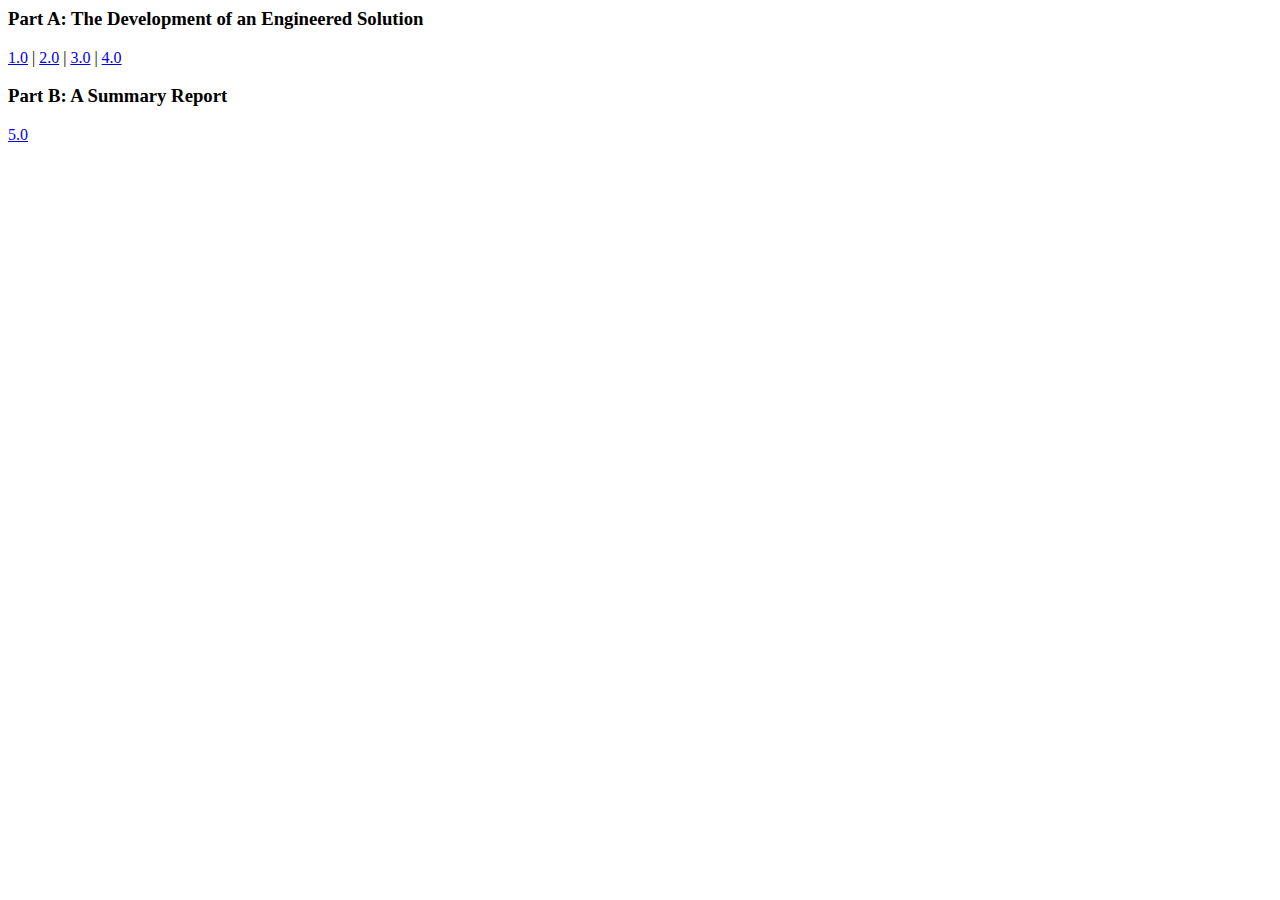
<file: docs/index.html>
<doctype html>
<html>
  <style>
    @import url("styles/index.css");
  </style>
  <script src="scripts/index.js"></script>
  <title>Navigation - Engineering Folio</title>
  <p>
    <h3>Part A: The Development of an Engineered Solution</h3>
    <nav>
      <a href="1.0.html">1.0</a> |
      <a href="2.0.html">2.0</a> |
      <a href="3.0.html">3.0</a> |
      <a href="4.0.html">4.0</a>
    </nav>
    <h3>Part B: A Summary Report</h3>
    <nav>
      <a href="5.0.html">5.0</a>
    </nav>
    <br>
    <!--<button>Pointless Button</button>-->
  </p>
</html>
</file>
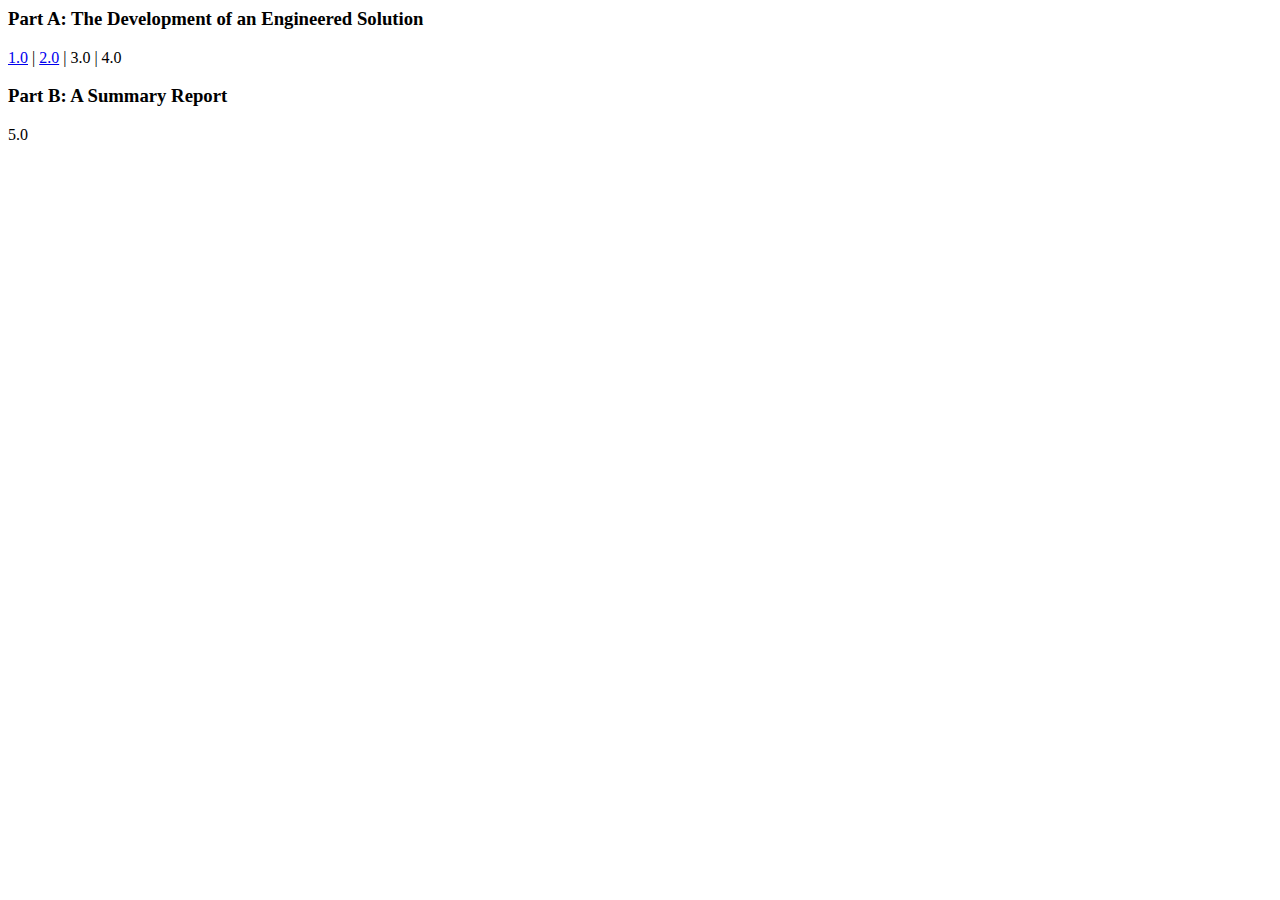
<file: Site Files/index.html>
<doctype html>
<html>
  <style>
    @import url("styles/index.css");
  </style>
  <script src="scripts/index.js"></script>
  <title>Navigation - Engineering Folio</title>
  <p>
    <h3>Part A: The Development of an Engineered Solution</h3>
    <nav>
      <a href="1.0.html">1.0</a> |
      <a href="2.0.html">2.0</a> |
      <a >3.0</a> |
      <a >4.0</a>
    </nav>
    <h3>Part B: A Summary Report</h3>
    <nav>
      <a >5.0</a>
    </nav>
  </p>
</html>
</file>
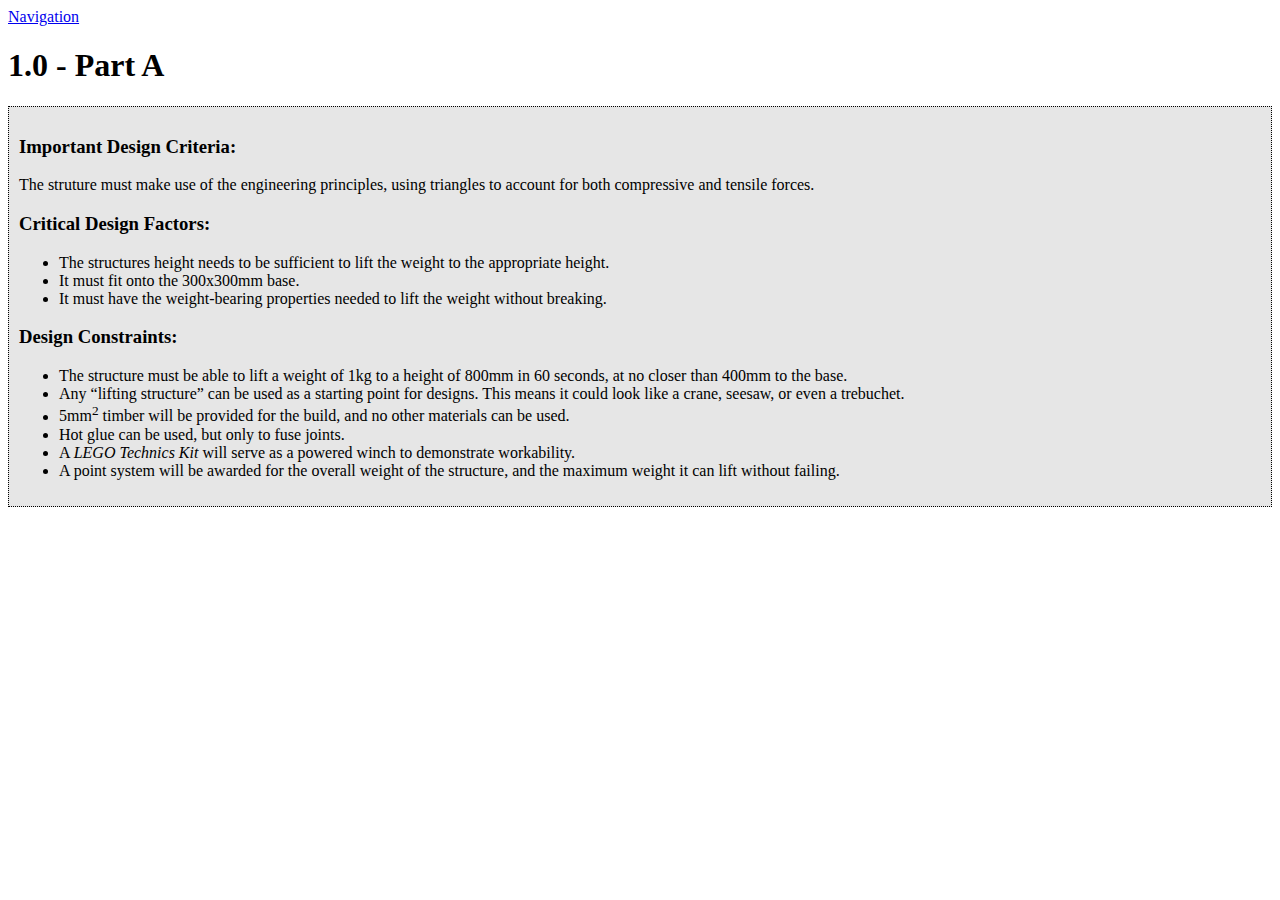
<file: docs/1.0.html>
<doctype html>
<html>
  <style>
    @import url("styles/index.css");
  </style>
  <script src="scripts/index.js"></script>
  <title>1.0 - Part A - Engineering Folio</title>
  <a href="index.html">Navigation</a><br>
  <h1>1.0 - Part A</h1>
  <div id="content">
    <h3>Important Design Criteria:</h3>
    <p>The struture must make use of the engineering principles, using triangles to account for both compressive and tensile forces.</p>
    <h3>Critical Design Factors:</h3>
    <ul>
      <li>The structures height needs to be sufficient to lift the weight to the appropriate height.</li>
      <li>It must fit onto the 300x300mm base.</li>
      <li>It must have the weight-bearing properties needed to lift the weight without breaking.</li>
    </ul>
    <h3>Design Constraints:</h3>
    <ul>
      <li>The structure must be able to lift a weight of 1kg to a height of 800mm in 60 seconds, at no closer than 400mm to the base.</li>
      <li>Any “lifting structure” can be used as a starting point for designs. This means it could look like a crane, seesaw, or even a trebuchet.</li>
      <li>5mm<sup>2</sup> timber will be provided for the build, and no other materials can be used.</li>
      <li>Hot glue can be used, but only to fuse joints.</li>
      <li>A <em>LEGO Technics Kit</em> will serve as a powered winch to demonstrate workability.</li>
      <li>A point system will be awarded for the overall weight of the structure, and the maximum weight it can lift without failing.</li>
    </ul>
  </div>
</html>
</file>
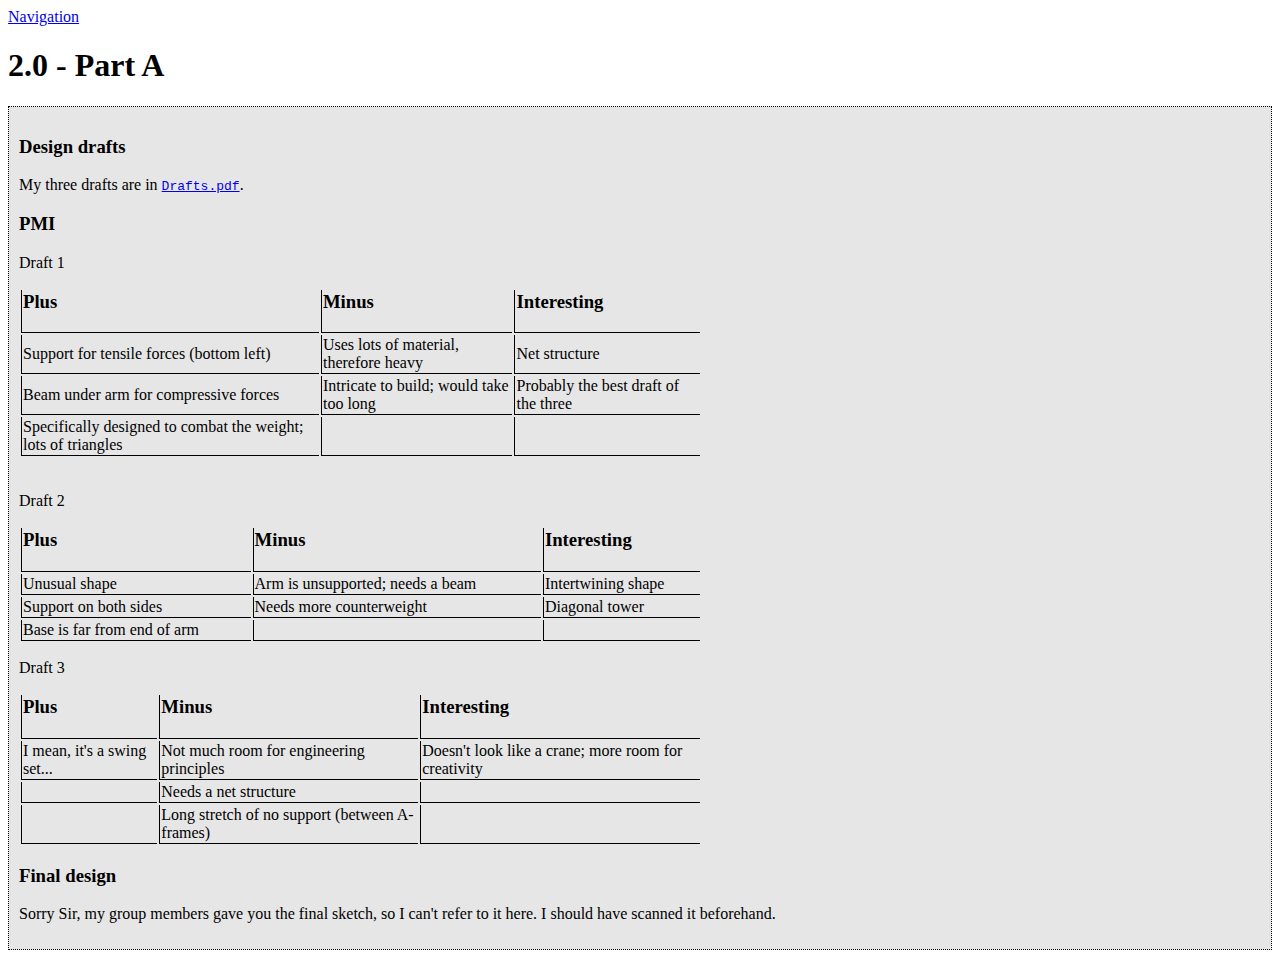
<file: docs/2.0.html>
<doctype html>
<html>
  <style>
    @import url("styles/index.css");
  </style>
  <script src="scripts/index.js"></script>
  <title>2.0 - Part A - Engineering Folio</title>
  <a href="index.html">Navigation</a><br>
  <h1>2.0 - Part A</h1>
  <div id="content">
    <h3>Design drafts</h3>
    <p>My three drafts are in <a href="https://github.com/TurnipGuy30/Engineering-Folio/blob/main/Drafts.pdf" target="_blank"><code>Drafts.pdf</code></a>.</p>
    <h3>PMI</h3>
    <p>Draft 1</p>
    <table width="55%" border="0">
      <tbody>
        <tr>
          <td><h3>Plus</h3></td>
          <td><h3>Minus</h3></td>
          <td><h3>Interesting</h3></td>
        </tr>
        <tr>
          <td>Support for tensile forces (bottom left)</td>
          <td>Uses lots of material, therefore heavy</td>
          <td>Net structure</td>
        </tr>
        <tr>
          <td>Beam under arm for compressive forces</td>
          <td>Intricate to build; would take too long</td>
          <td>Probably the best draft of the three</td>
        </tr>
        <tr>
          <td>Specifically designed to combat the weight; lots of triangles</td>
          <td>&nbsp;</td>
          <td>&nbsp;</td>
        </tr>
      </tbody>
    </table>
    <br>
    <p>Draft 2</p>
    <table width="55%" border="0">
      <tbody>
        <tr>
          <td><h3>Plus</h3></td>
          <td><h3>Minus</h3></td>
          <td><h3>Interesting</h3></td>
        </tr>
        <tr>
          <td>Unusual shape</td>
          <td>Arm is unsupported; needs a beam</td>
          <td>Intertwining shape</td>
        </tr>
        <tr>
          <td>Support on both sides</td>
          <td>Needs more counterweight</td>
          <td>Diagonal tower</td>
        </tr>
        <tr>
          <td>Base is far from end of arm</td>
          <td>&nbsp;</td>
          <td>&nbsp;</td>
        </tr>
      </tbody>
    </table>
    <p>Draft 3</p>
    <table width="55%" border="0">
      <tbody>
        <tr>
          <td><h3>Plus</h3></td>
          <td><h3>Minus</h3></td>
          <td><h3>Interesting</h3></td>
        </tr>
        <tr>
          <td>I mean, it's a swing set...</td>
          <td>Not much room for engineering principles</td>
          <td>Doesn't look like a crane; more room for creativity</td>
        </tr>
        <tr>
          <td></td>
          <td>Needs a net structure</td>
          <td></td>
        </tr>
        <tr>
          <td></td>
          <td>Long stretch of no support (between A-frames)</td>
          <td></td>
        </tr>
      </tbody>
    </table>
    <h3>Final design</h3>
    <p>Sorry Sir, my group members gave you the final sketch, so I can't refer to it here. I should have scanned it beforehand.</p>
  </div>
</html>
</file>
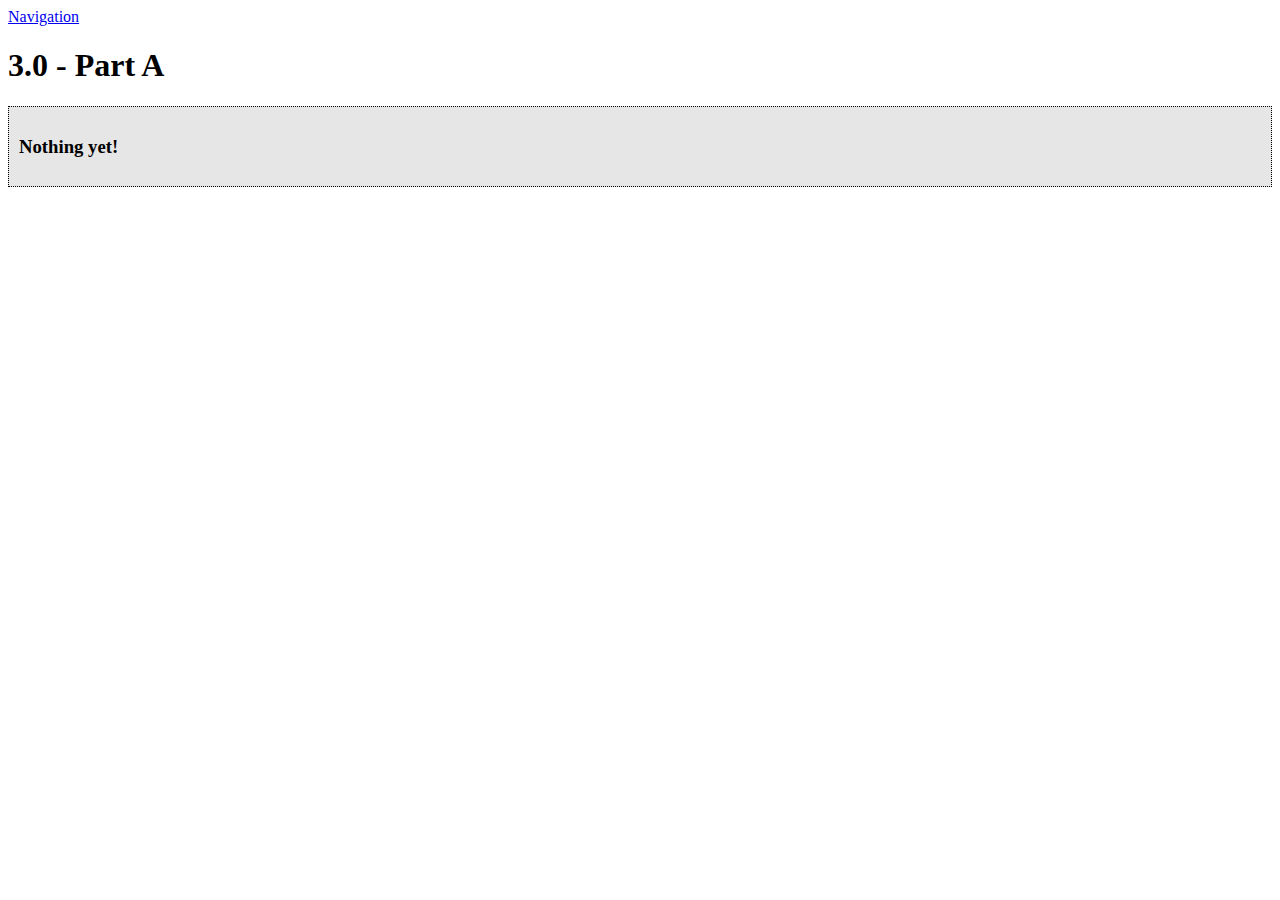
<file: docs/3.0.html>
<doctype html>
<html>
  <style>
    @import url("styles/index.css");
  </style>
  <script src="scripts/index.js"></script>
  <title>3.0 - Part A - Engineering Folio</title>
  <a href="index.html">Navigation</a><br>
  <h1>3.0 - Part A</h1>
  <div id="content">
    <h3>Nothing yet!</h3>
    <p></p>
  </div>
</html>
</file>
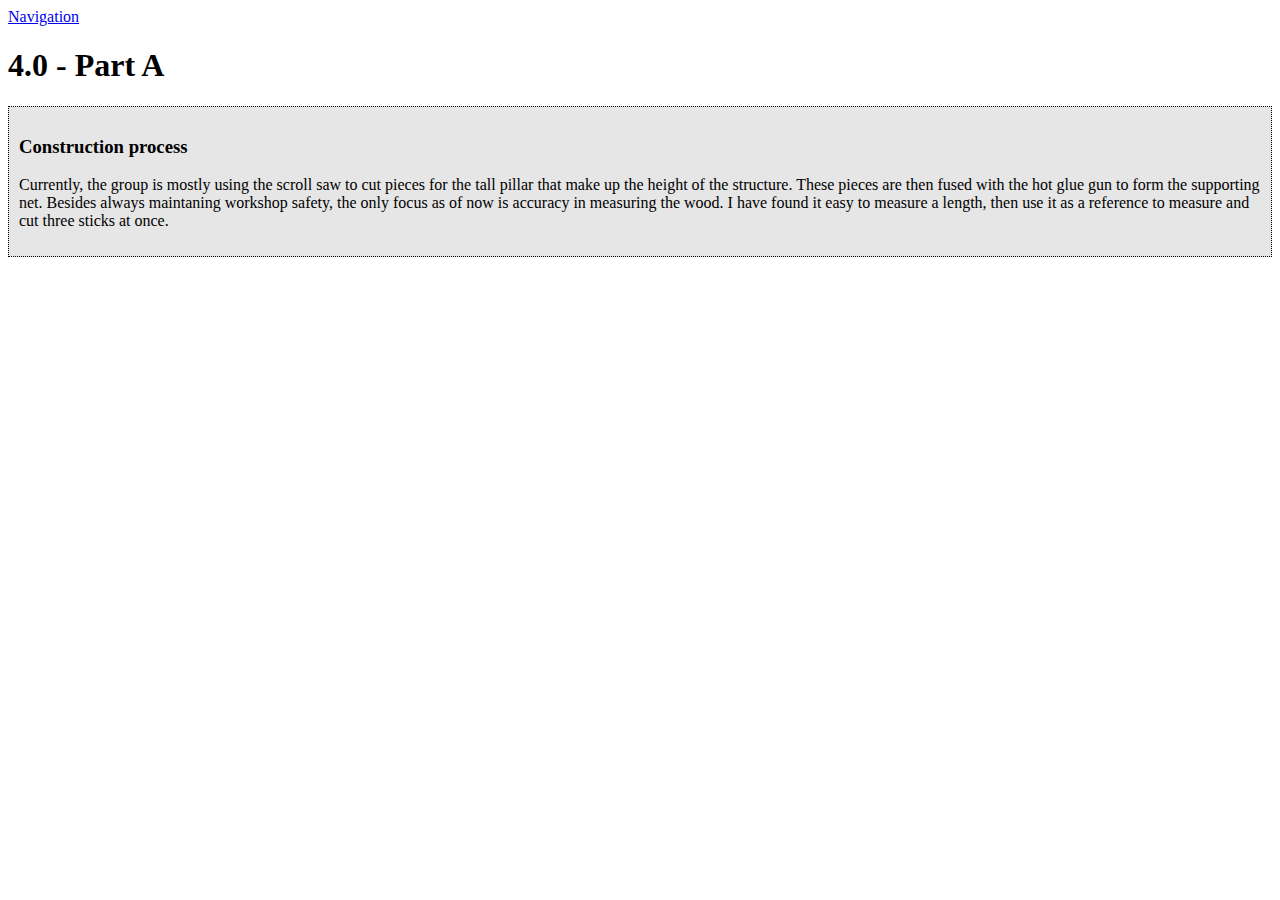
<file: docs/4.0.html>
<doctype html>
<html>
  <style>
    @import url("styles/index.css");
  </style>
  <script src="scripts/index.js"></script>
  <title>4.0 - Part A - Engineering Folio</title>
  <a href="index.html">Navigation</a><br>
  <h1>4.0 - Part A</h1>
  <div id="content">
    <h3>Construction process</h3>
    <p>Currently, the group is mostly using the scroll saw to cut pieces for the tall pillar that make up the height of the structure. These pieces are then fused with the hot glue gun to form the supporting net. Besides always maintaning workshop safety, the only focus as of now is accuracy in measuring the wood. I have found it easy to measure a length, then use it as a reference to measure and cut three sticks at once.</p>
  </div>
</html>
</file>
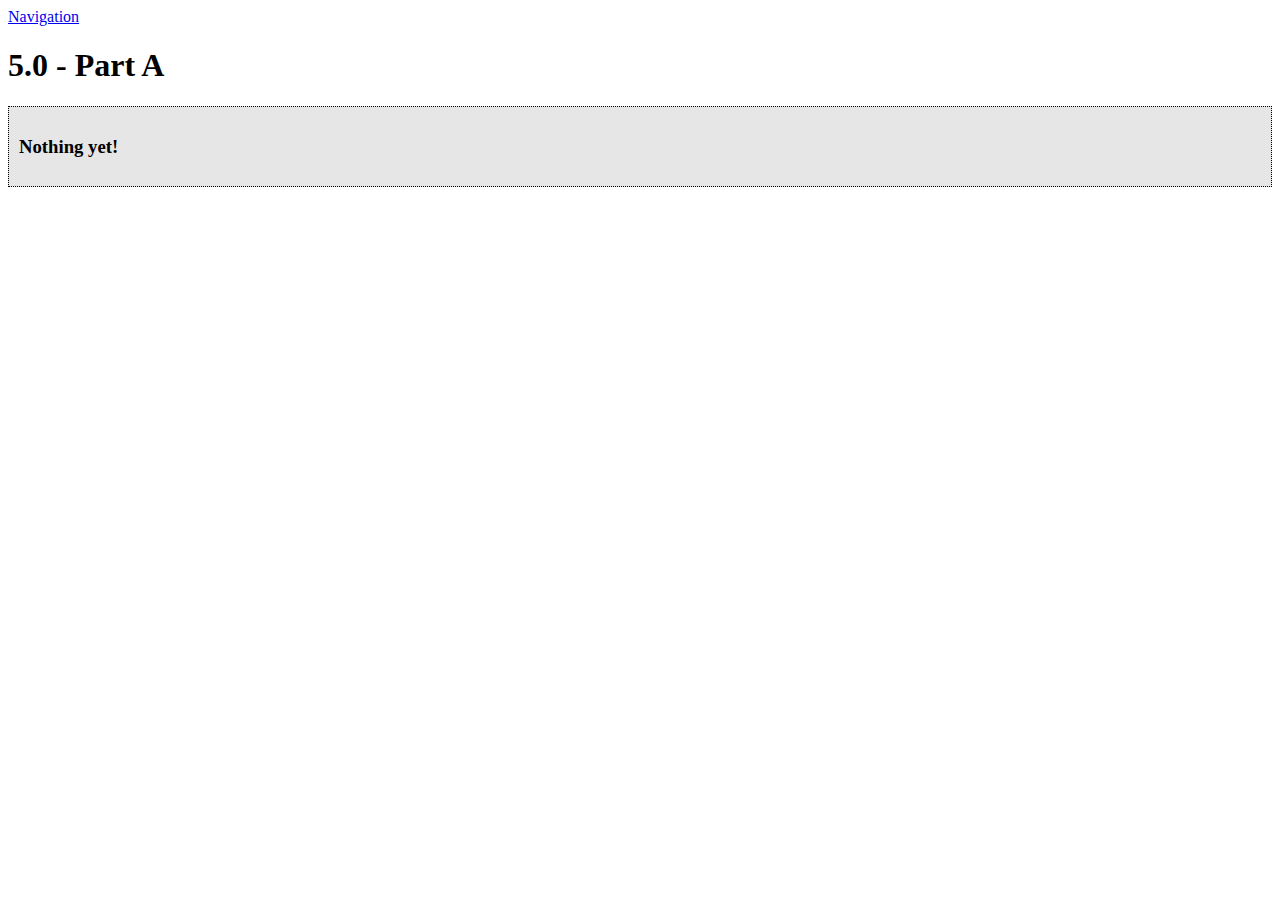
<file: docs/5.0.html>
<doctype html>
<html>
  <style>
    @import url("styles/index.css");
  </style>
  <script src="scripts/index.js"></script>
  <title>5.0 - Part B - Engineering Folio</title>
  <a href="index.html">Navigation</a><br>
  <h1>5.0 - Part A</h1>
  <div id="content">
    <h3>Nothing yet!</h3>
    <p></p>
  </div>
</html>
</file>
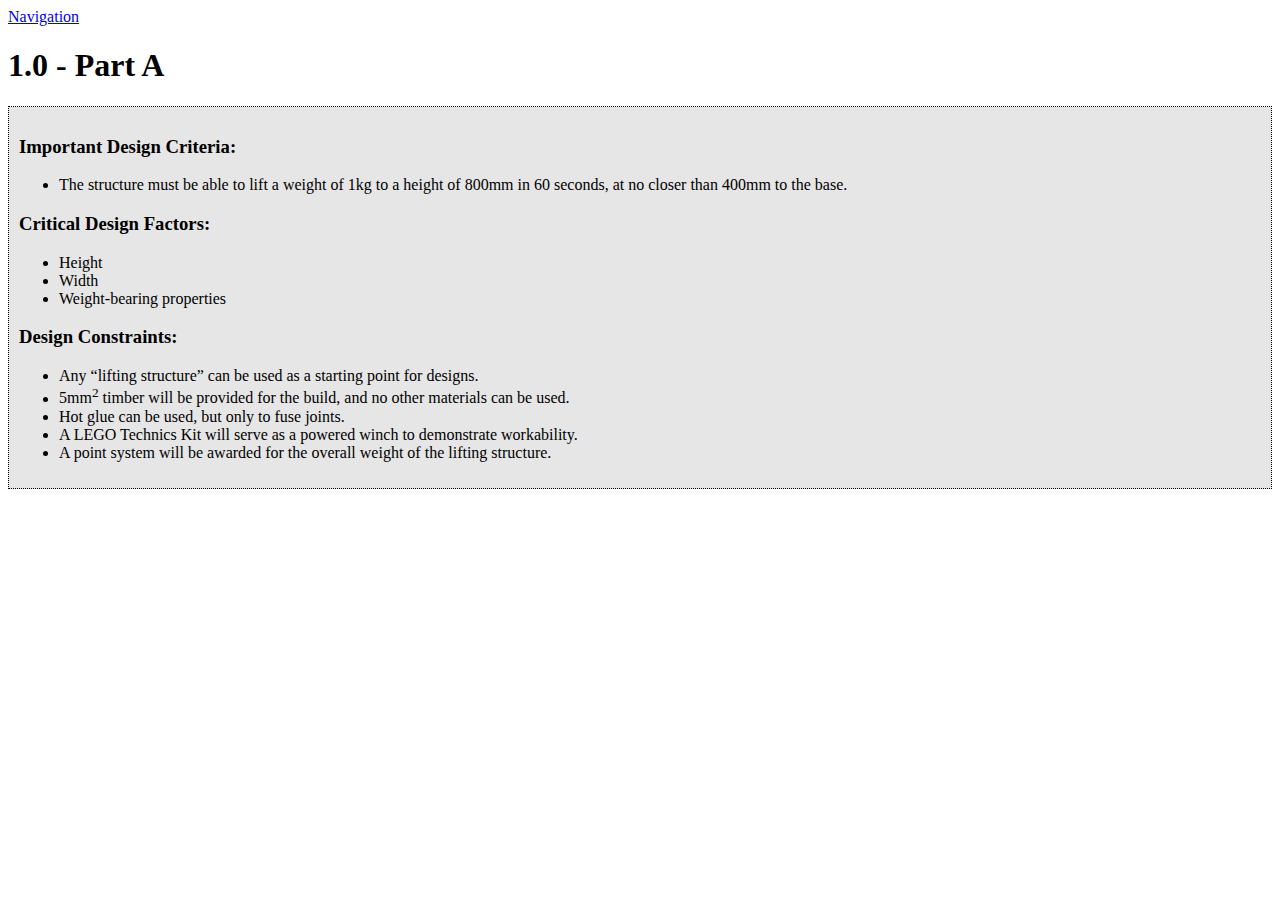
<file: Site Files/1.0.html>
<doctype html>
<html>
  <style>
    @import url("styles/index.css");
  </style>
  <script src="scripts/index.js"></script>
  <title>1.0 - Part A - Engineering Folio</title>
  <a href="index.html">Navigation</a><br>
  <h1>1.0 - Part A</h1>
  <div id="content">
    <h3>Important Design Criteria:</h3>
    <ul>
      <li>The structure must be able to lift a weight of 1kg to a height of 800mm in 60 seconds, at no closer than 400mm to the base.</li>
    </ul>
    <h3>Critical Design Factors:</h3>
    <ul>
      <li>Height</li>
      <li>Width</li>
      <li>Weight-bearing properties</li>
    </ul>
    <h3>Design Constraints:</h3>
    <ul>
      <li>Any “lifting structure” can be used as a starting point for designs.</li>
      <li>5mm<sup>2</sup> timber will be provided for the build, and no other materials can be used.</li>
      <li>Hot glue can be used, but only to fuse joints.</li>
      <li>A LEGO Technics Kit will serve as a powered winch to demonstrate workability.</li>
      <li>A point system will be awarded for the overall weight of the lifting structure.</li>
    </ul>
  </div>
</html>
</file>
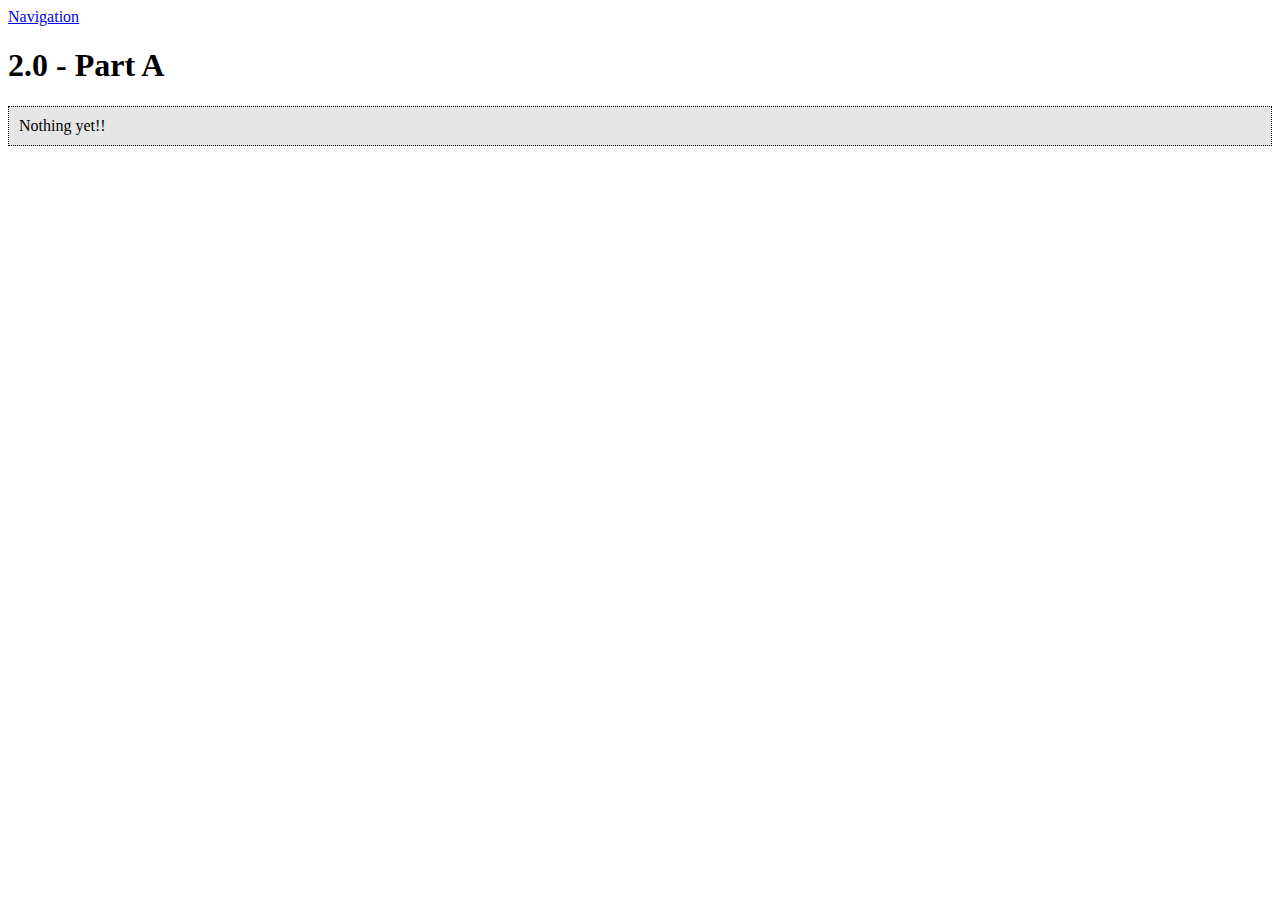
<file: Site Files/2.0.html>
<doctype html>
<html>
  <style>
    @import url("styles/index.css");
  </style>
  <script src="scripts/index.js"></script>
  <title>2.0 - Part A - Engineering Folio</title>
  <a href="index.html">Navigation</a><br>
  <h1>2.0 - Part A</h1>
  <div id="content">
    Nothing yet!!
  </div>
</html>
</file>
